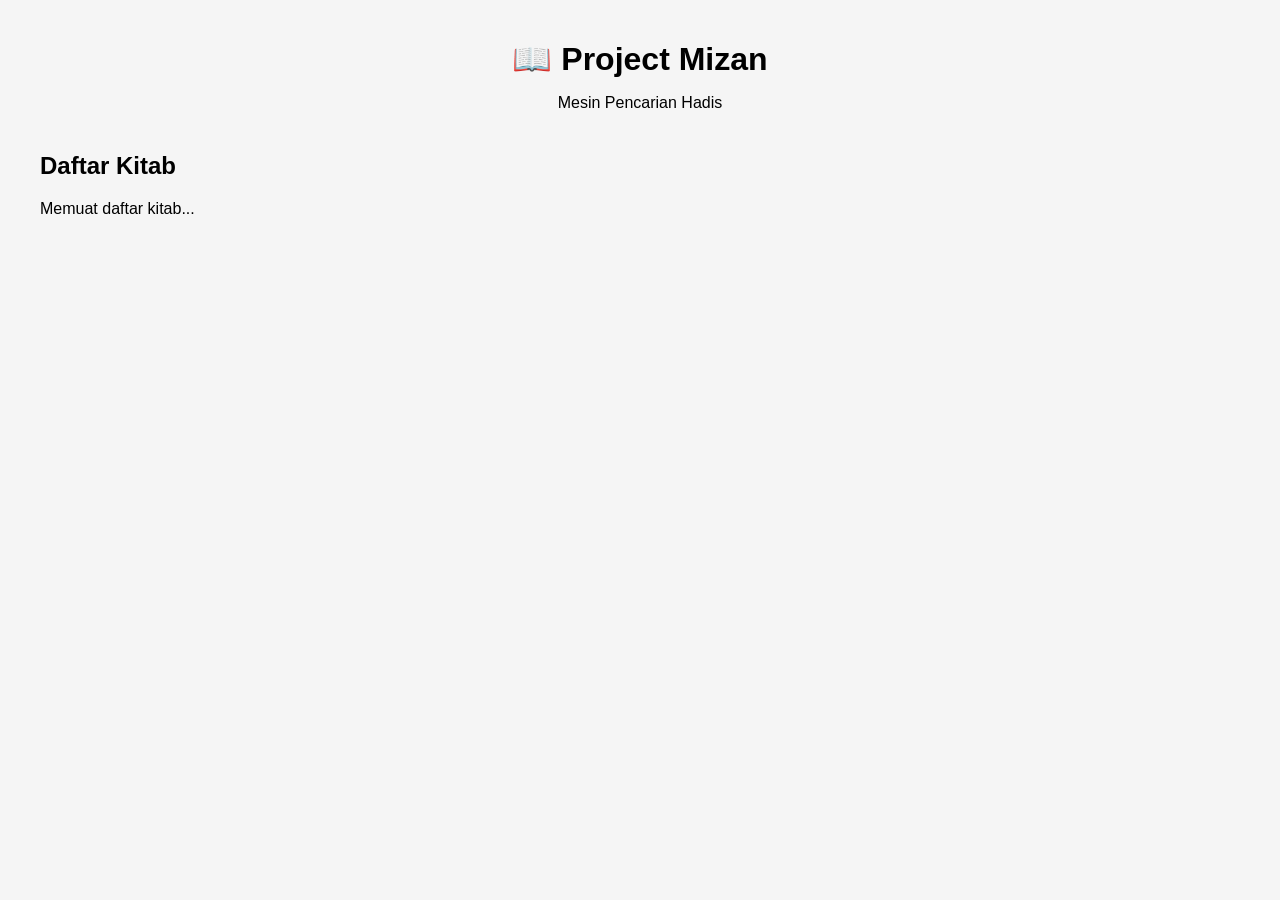
<file: frontend/index.html>
<!DOCTYPE html>
<html lang="id">
<head>
    <meta charset="UTF-8">
    <meta name="viewport" content="width=device-width, initial-scale=1.0">
    <title>Project Mizan</title>

    <link rel="stylesheet" href="css/style.css">
</head>

<body>

    <header>
        <h1>📖 Project Mizan</h1>
        <p>Mesin Pencarian Hadis</p>
    </header>

    <main>

        <h2>Daftar Kitab</h2>

        <div id="books">
            Memuat daftar kitab...
        </div>

    </main>

<script src="js/api.js"></script>
<script src="js/books.js"></script>

</body>
</html>
</file>
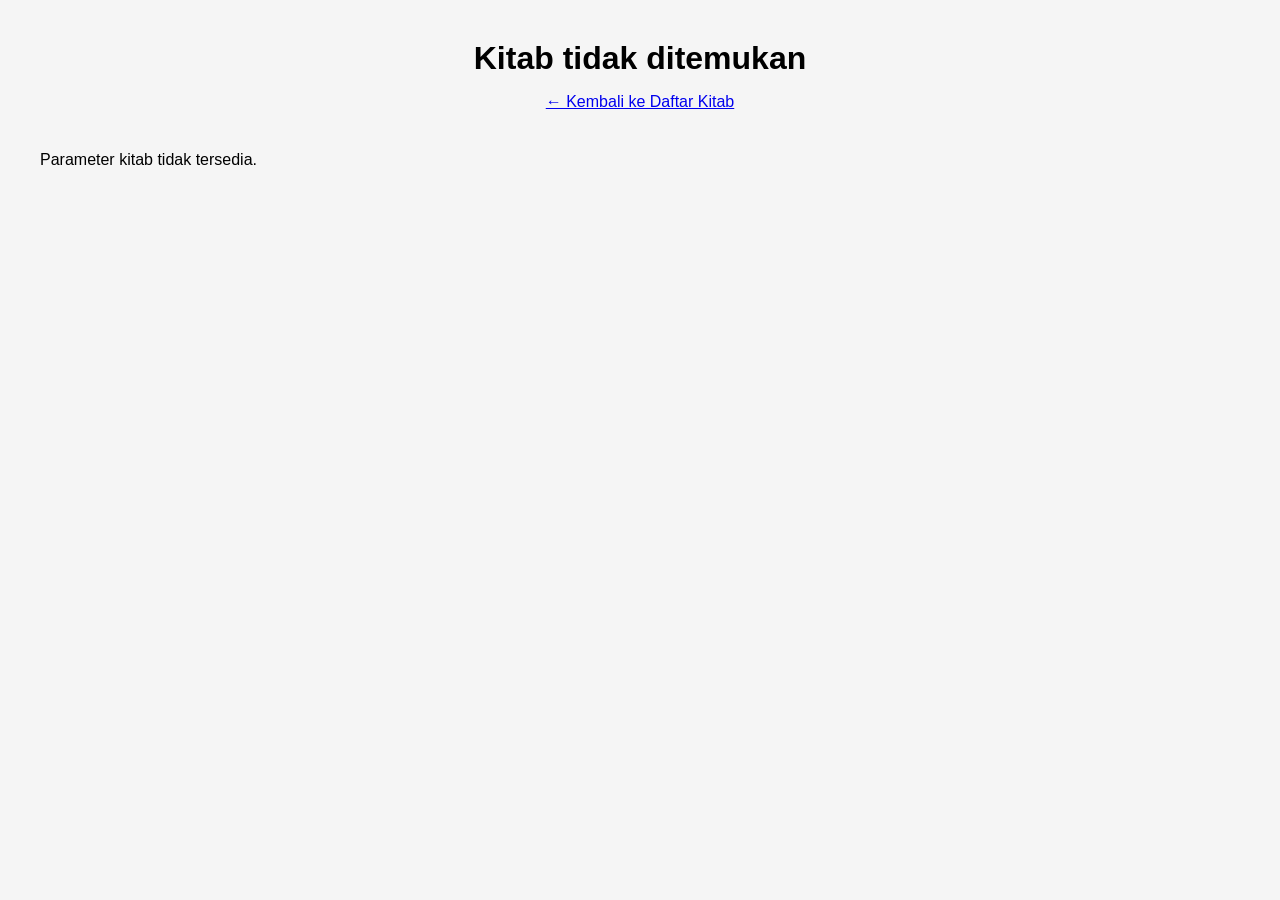
<file: frontend/hadiths.html>
<!DOCTYPE html>
<html lang="id">

<head>
    <meta charset="UTF-8">
    <meta name="viewport" content="width=device-width, initial-scale=1.0">
    <title>Project Mizan - Hadits</title>

    <link rel="stylesheet" href="css/style.css">
</head>

<body>

<header>

    <h1 id="book-title">Memuat Kitab...</h1>

    <p>
        <a href="index.html">← Kembali ke Daftar Kitab</a>
    </p>

</header>

<main>

    <div id="hadiths">
        Memuat daftar hadis...
    </div>

</main>

<script src="js/api.js"></script>
<script src="js/hadiths.js"></script>

</body>
</html>
</file>
<file: frontend/css/style.css>
body{
    font-family: Arial, Helvetica, sans-serif;
    margin:40px;
    background:#f5f5f5;
}

header{
    text-align:center;
    margin-bottom:40px;
}

h1{
    margin:0;
}

#books{
    display:flex;
    flex-direction:column;
    gap:12px;
}

.book{
    background:white;
    border-radius:8px;
    padding:15px;
    cursor:pointer;
    border:1px solid #ddd;
}

.book:hover{
    background:#eeeeee;
}
</file>
